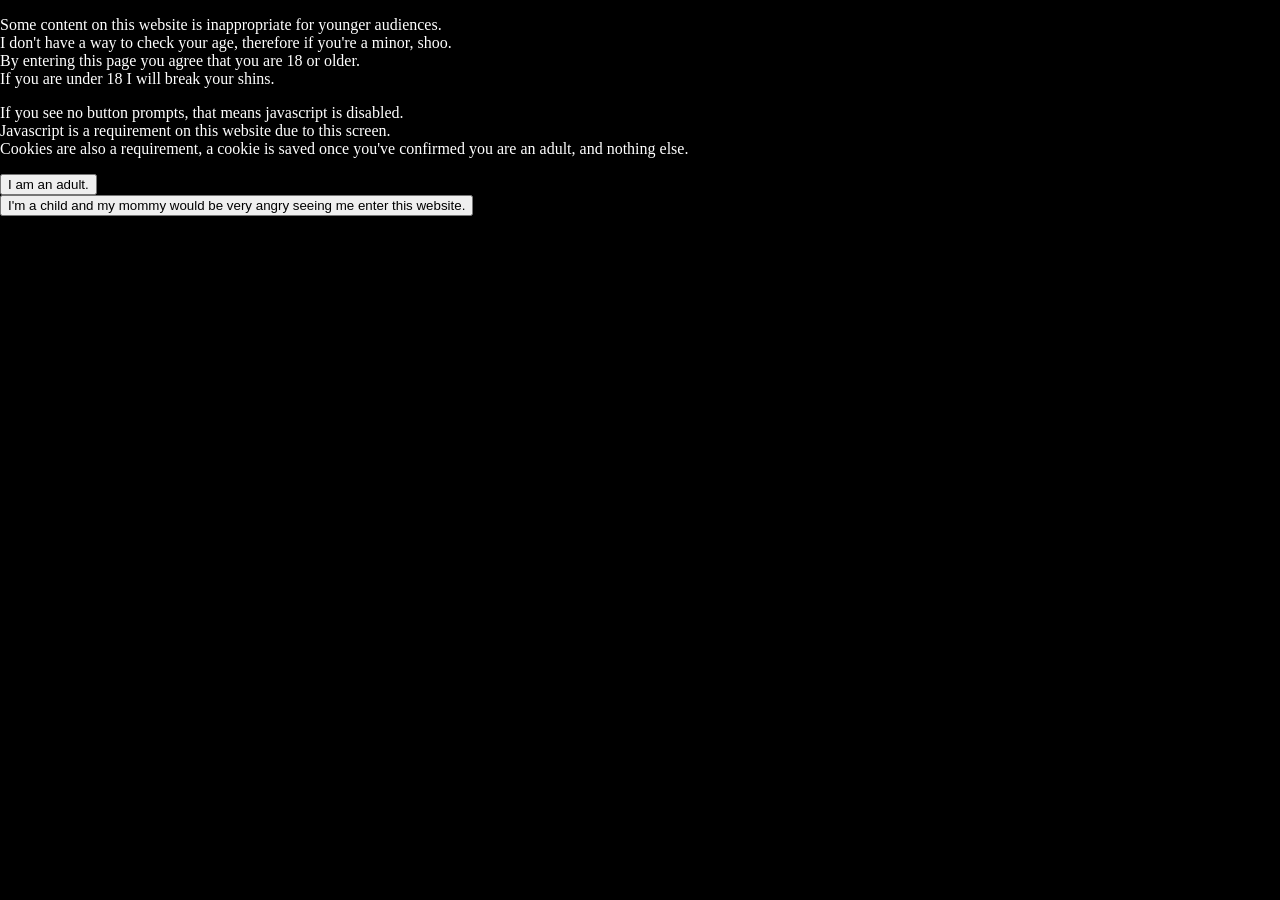
<file: index.html>
<!DOCTYPE html>
<head>
	<title>Home.BlipShift</title>
	<link href="index.css" rel="stylesheet" />
	<link href="Assets/BlipWindows.css" rel="stylesheet" />
	<meta charset="UTF-8">
	<meta http-equiv="Cache-Control" content="no-cache, no-store, must-revalidate"/>
	<meta http-equiv="Pragma" content="no-cache"/>
	<meta http-equiv="Expires" content="0"/>
	<script src="https://code.jquery.com/jquery-3.7.1.js"></script>
</head>
<body>
	<div class="verify-your-adult">
		<p>Some content on this website is inappropriate for younger audiences.<br />I don't have a way to check your age, therefore if you're a minor, shoo.<br />By entering this page you agree that you are 18 or older.<br />If you are under 18 I will break your shins.</p>
		<p>If you see no button prompts, that means javascript is disabled.<br />
		Javascript is a requirement on this website due to this screen.<br />
		Cookies are also a requirement, a cookie is saved once you've confirmed you are an adult, and nothing else.</p>
		<div class="javascript-disabled">
			<button onclick="youAreAnAdult()">I am an adult.</button><br />
			<button onclick="notAnAdult()">I'm a child and my mommy would be very angry seeing me enter this website.</button>
		</div>
	</div>
	<div class="to-be-verified">
		<!-- Background -->
		<section class="background">
			<div style="background-image: url('Assets/Graphics/Background/Main/1.png');animation-duration: 60s;"></div>
			<div style="background-image: url('Assets/Graphics/Background/Main/2.png');animation-duration: 40s;"></div>
			<div style="background-image: url('Assets/Graphics/Background/Main/3.png');animation-duration: 30s;"></div>
			<div style="background-image: url('Assets/Graphics/Background/Main/4.png');animation-duration: 20s;"></div>
			<div style="background-image: url('Assets/Graphics/Background/Main/5.png');animation-duration: 10s;"></div>
		</section>
		<!-- Main Page -->

		<div class="blipwindow immobile fixedsize visible" id="index-window" style="position: absolute;
	width: 80%;height: 95%;
	margins: auto;
	left: 10%;right: 10%;">
			<div class="blipwindow-header">
				<span class="blipwindow-title">Home.BlipShift.Space</span>
				<div class="blipwindow-controls">
					<a class="blipwindow-header-button close-button disabled"></a>
				</div>
			</div>
			<div class="blipwindow-content" style="text-align: center;" id="main-page">
				<p style="font-family: 'BlipSpeak';">Welcome to <span class="text-yellow">my</span> website!<br />
				I hope you stay for a bit and look around!<br />
				Also apologies mobile users, currently not very mobile friendly, I'll figure that out someday.</p><br />
				<button onclick="nsfwToggle()" id="NSFWSwitch">NSFW Mode</button>
				<br /><br /><br />
				<button onclick="openWindow('check')">Check</button><br />
				<button onclick="openWindow('projects')">My Projects</button><br />
				<button class="disabled" onclick="">Projects I've worked on</button><br />
				<button class="disabled" onclick="">Spritesheets</button><br />
				<button onclick="openWindow('comms')">Commissions (OPEN)</button><br />
				<button onclick="window.open('https://toyhou.se/BlipShift','_blank').focus();">My Characters</button><br />
				<button onclick="window.open('https://discord.gg/uCNaVpv2nK','_blank').focus();">Blip<<64 (18+ Discord Server)</button><br />
				<h1>Click on any of these!<br/>... if you dare...</h1>
			</div>
		</div>

		<!-- WINDOWS -->

		<!-- Check Screen -->
		<div class="blipwindow" id="check-window" style="top: 64px; left: 64px; width: 420px; height: 256px;">
			<div class="blipwindow-header">
				<span class="blipwindow-title">Check</span>
				<div class="blipwindow-controls">
					<a class="blipwindow-header-button max-button" onclick="maximizeWindow('check')"></a>
					<a class="blipwindow-header-button close-button" onclick="closeWindow('check')"></a>
				</div>
			</div>
			<div class="blipwindow-content">
				<p>Who do you want to learn about?</p>
				<button onclick="openWindow('aboutme')">Blip</button><span style="font-family: 'Stats'; line-height: 16px; padding-left: 2px;">* That's me! That's me!! <3</span><br />
<!--				<button onclick="openWindow('aboutsuporma')">Suporma</button><span style="font-family: 'Stats'; line-height: 16px; padding-left: 2px;">* wip</span><br />-->
			</div>
		</div>

		<!-- Check: Blip -->
		<div class="blipwindow" id="aboutme-window" style="top: 32px; left: 32px; width: 420px; height: 128px;">
			<div class="blipwindow-header">
				<span class="blipwindow-title">About Blippy!</span>
				<div class="blipwindow-controls">
					<a class="blipwindow-header-button max-button" onclick="maximizeWindow('aboutme')"></a>
					<a class="blipwindow-header-button close-button" onclick="closeWindow('aboutme')"></a>
				</div>
			</div>
			<div class="blipwindow-content">
				<div style="display: flex; padding-top: 8px; margin-bottom: 2px;">
					<img src="Assets/Graphics/Blippy.png" style="width: 64px; height: 64px;"></img>
					<p style="padding-left: 2px;margin-top: 2px; margin-bottom: 2px;"><span style="text-decoration: underline;">Blip</span><br/>21 * Trans * She/It/They</p>
				</div>
				<p style="margin-top: 2px;">Artist and Programmer</p>
				<p style="font-family: 'Stats'; line-height: 16px;">STATS<br />LV 2 - HP 30/30 - PP 40/40<br />A cat who's full of energy on a good day. She loves to talk and meet new people.</p><hr>
				<p style="text-decoration: underline;">Contact</p>
				<p>Discord: _BlipShift_</p>
				<button onclick="window.open('https://bsky.app/profile/novaig.bsky.social','_blank').focus();">Bluesky (18+)</button>
				<button onclick="window.open('https://www.furaffinity.net/user/blipshift','_blank').focus();">Furaffinity (18+)</button>
				<button onclick="window.open('https://artfight.net/~BlipShift','_blank').focus();">ArtFight</button>
				<button onclick="window.open('https://codeberg.org/BlipShift','_blank').focus();">CodeBerg (superior)</button>
				<button onclick="window.open('https://github.com/BlipShift2005','_blank').focus();">Github (inferior)</button>
				<button onclick="window.open('https://mb.srb2.org/members/blipshift.8185/','_blank').focus();">SRB2 MB</button>
				<button onclick="window.open('https://www.spriters-resource.com/profile/chrisfurry/','_blank').focus();">The Spriter's Resource</button><br />
				<button onclick="window.open('https://ko-fi.com/chrisfurry','_blank').focus();">Donate?</button>
				<br /><br />
			</div>
		</div>

		<!-- Check: Suporma -->
<!--		<div class="blipwindow" id="aboutsuporma-window" style="top: 32px; left: 32px; width: 420px; height: 128px;">
			<div class="blipwindow-header">
				<span class="blipwindow-title">About Suporma!</span>
				<div class="blipwindow-controls">
					<a class="blipwindow-header-button max-button" onclick="maximizeWindow('aboutsuporma')"></a>
					<a class="blipwindow-header-button close-button" onclick="closeWindow('aboutsuporma')"></a>
				</div>
			</div>
			<div class="blipwindow-content" style="background-color: #aa0000;">
				<div style="display: flex; padding-top: 8px; margin-bottom: 2px;">
					<img src="Assets/Graphics/Suporma.png" style="width: 64px; height: 64px;"></img>
					<p style="padding-left: 2px;margin-top: 2px; margin-bottom: 2px;"><span style="text-decoration: underline;">Suporma "Soup"</span><br/>?? * Ace * He/They</p>
				</div>
				<p style="margin-top: 2px;">Artist and Programmer. Probably insane?</p>
				<p style="font-family: 'Stats'; line-height: 16px;">STATS<br />LV 4 - HP 64/64 - PP 99/99<br />placeholder</p><hr>
				<p style="text-decoration: underline;">Contact</p>
				<br /><br />
			</div>
		</div>-->

		<!-- My Projects -->
		<div class="blipwindow" id="projects-window" style="top: 128px; left: 128px; width: 640px; height: 320px;">
			<div class="blipwindow-header">
				<span class="blipwindow-title">My Projects</span>
				<div class="blipwindow-controls">
					<a class="blipwindow-header-button max-button" onclick="maximizeWindow('projects')"></a>
					<a class="blipwindow-header-button close-button" onclick="closeWindow('projects')"></a>
				</div>
			</div>
			<div class="blipwindow-content">
				<p>A little pretext before you get into this, I am very ambitious. I know I can't do it alone, but I will try to finish what I have started.</p>
				<!-- Released -->
				<p style="text-decoration: underline;">Released</p>

				<a href="#">Home.BlipShift.Space</a><span>: You're on it, dummy x3</span><hr>

				<a href="https://mb.srb2.org/addons/mean-downscaler.8880/">MEAN Downscaler (SRB2)</a><span>: A downscaling tool written in Godot's GDScript. Used to make SRB2 sprites similar to the old SSNTails style. The downscaling method just take's the mean of the area of pixels it needs to downscale. It's really simple but REALLY effective.</span><hr>

				<a href="https://mb.srb2.org/addons/flattening-lua.8531/">FLATTENING.LUA (Ring Racers)</a><span>: Originally made as a joke, but found out it's just something the game needed *IN MY OPINION (don't kill me kartkrew i havent fucked a butt yet :'D)</span><hr>

				<a href="https://mb.srb2.org/addons/chrisfurrys-ring-racers-mega-collection.8189/">ChrisFurry's Ring Racers Mega Collection</a><span>: Will be renamed in an update to "THE DIRECTOR'S RING RACERS MEGA COLLECTION" but yknow I don't have the drive to work on this rn. This is my pack of Ring Racers characters, skincolors, and maybe gamemodes in the future. Also dead name alert.</span><hr>

				<a href="https://mb.srb2.org/addons/animated-skin-colors.6641/">Animated Skin Colors (Ring Racers)</a><span>: Simple script that makes it easy to make animated skin colors via lua.</span>
				<!-- Focus -->
				<p style="text-decoration: underline;">Current Focus</p>

				<a>BlipTech</a><span>: My own game engine! Currently private, and I have no idea if I will ever release it or finish it, but what matters is I am trying and I am happy that I am getting C++ knowledge from it! ^w^</span><hr>

				<a>Nip And Passion in SRB2</a><span>: It's basically finished, but I need to force myself to finish the sprites which is the hardest part. Maybe next year I'll get it done lol.</span><hr>

				<a>Minecraft Porn 20XX</a><span>: An NSFW resource pack for <a href="https://github.com/JHDev2006/Super-Mario-Bros.-Remastered-Public">Super Mario Bros: Remastered</a>. Nowhere near complete and more doing this when I feel like it.</span>
				<!-- Abandomware -->
				<p style="text-decoration: underline;">Abandoned, Deprecated</p>

				<a href="https://github.com/BlipShift2005/NeedlemouseNext-abandoned">Needlemouse Next</a><span>: The sequel to <a href="https://github.com/BlipShift2005/NeedlemouseFramework-Master">Needlemouse Framework (GMS2)</a>, A Sonic framework for Godot, I canned it because I have no motive to finish it. I personally don't enjoy working in Godot too much, but it is the best option right now. You are free to fork, fix, or use this framework, but personally I would recommend you use <a href="https://github.com/Techokami/SonicWorldsNext">Sonic Worlds Next</a>, or wait for the upcoming <a href="https://bsky.app/profile/chopp.frag.academy">GDSonic by Chopp</a>.</span><hr>

				<a href="https://mb.srb2.org/addons/skin-ramp-generator.142/">Skin Ramp Generator (SRB2)</a><span>: Old tool made in clickteam, clunky, but gets the job done.</span><hr>

				<a href="https://github.com/BlipShift2005/Pixysbdaygame-canceled-">Pixy Bday Game</a><span>: Once apon a time in 2022 I wanted to make a small little bday game for Pics and Pixels/Pixy. She's always been a really nice friend, and I recommend if you see her around say hi. But back on topic, I don't think this game fit her vibe (and had swearing... so minus points), and I also just forgot about it for a month. Music was made for it (by VAdaPEGA) but I don't think it ever got released. I'd rather try to make my take on Everviolet if I want to make her a game... or maybe work on Juggle like i was hired to do (looking around nervously)... Love ya pix <3</span>
				<!-- One day, my children. -->
				<p style="text-decoration: underline;">Unfocused, but will get to eventually.</p>

				<a>Techno-Break</a><span>: The game i've been dreaming of making for a long time. 6 whole years of planning, and nothing to show. But that doesn't mean I don't have the idea down now. Just need to execute it.</span><hr>

				<a>Ruby's Wacky Worlds</a><span>: A game I will focus on before Techno-Break, to get some more experience with game dev before I work on my baby...</span><hr>

				<a>Rush is Missing!</a><span>: I've had some ideas for making a 8-bit styled game and I may go through with it in this. If I get to it :p</span><hr>

				<a href="MagicMirror">Blip and the Magic Mirror</a><span>: Yeah I want to make an rpg.</span><hr>

				<a>Blip Godot Utilities</a><span>: A tool that fixes some of my issues with godot.</span><hr>

				<a>Blip Physics</a><span>: Determanistic physics engine that uses fixed-point math. Very customizable in terms of bit depth.</span><hr>

				<a>Blip<<64 Forums</a><span>: One of my dreams minus game developement is to start a forum. I hate social media believe it or not. Probably never happening, but a girl can dream!</span><hr>

				<a>SONIC</a><span>: I AM GOD</span>
				<br /><br />
			</div>
		</div>

		<!-- Comms Base -->
		<div class="blipwindow" id="comms-window" style="top: 64px; left: 64px; width: 420px; height: 356px;">
			<div class="blipwindow-header">
				<span class="blipwindow-title">Commissions</span>
				<div class="blipwindow-controls">
					<a class="blipwindow-header-button max-button" onclick="maximizeWindow('comms')"></a>
					<a class="blipwindow-header-button close-button" onclick="closeWindow('comms')"></a>
				</div>
			</div>
			<div class="blipwindow-content">
				<p>Which are you looking to order?</p>
				<button onclick="openWindow('comdrawing')">Drawings</button><br />
				<button onclick="openWindow('compixel')">Pixel Art</button><br />
				<button onclick="openWindow('comref')">Character Reference Sheets</button><br />
				<button onclick="openWindow('comprogram')">Programming</button><br />
				<p>Contact me on discord, payment can not go through paypal.<br />Cashapp or Kofi are preffered for payment.</p>
			</div>
		</div>

		<!-- Drawings -->
		<div class="blipwindow" id="comdrawing-window" style="top: 64px; left: 128px; width: 610px; height: 428px;">
			<div class="blipwindow-header">
				<span class="blipwindow-title">Drawing Comms</span>
				<div class="blipwindow-controls">
					<a class="blipwindow-header-button max-button" onclick="maximizeWindow('comdrawing')"></a>
					<a class="blipwindow-header-button close-button" onclick="closeWindow('comdrawing')"></a>
				</div>
			</div>
			<div class="blipwindow-content">
				<h2><u>Aliased Art</u></h2>
				<table class="pricetable">
					<tr style="background-color: #201010;">
						<th>Type</th>
						<th></th>
						<th>Flat</th>
						<th>Cel Shaded</th>
					</tr>
					<tr>
						<th style="background-color: #202010;">Base Price</th>
						<th style="background-color: #202010;"></th>
						<th>$5 USD</th>
						<th>$20 USD</th>
					</tr>
					<tr>
						<th style="background-color: #102010;">Additional ↧</th>
						<th style="background-color: #102010;">Background</th>
						<th>+$5 USD</th>
						<th>+$20 USD</th>
					</tr>
					<tr>
						<th style="background-color: #102010;"></th>
						<th style="background-color: #102010;">Per-Extra Character</th>
						<th>+$5 USD</th>
						<th>+$5 USD</th>
					</tr>
					<tr>
						<th style="background-color: #101020;">Examples</th>
						<th style="background-color: #101020;"></th>
						<th><img onclick="window.open('Assets/Graphics/Commissions/Flat1.png','_blank').focus();" src="Assets/Graphics/Commissions/Flat1.png"/></th>
						<th><img onclick="window.open('Assets/Graphics/Commissions/Shaded1.png','_blank').focus();" src="Assets/Graphics/Commissions/Shaded1.png"/></th>
					</tr>
					<tr>
						<th style="background-color: #101020;"></th>
						<th style="background-color: #101020;"></th>
						<th><img onclick="window.open('Assets/Graphics/Commissions/Flat2.png','_blank').focus();" src="Assets/Graphics/Commissions/Flat2.png"/></th>
						<th><img onclick="window.open('Assets/Graphics/Commissions/Shaded2.png','_blank').focus();" src="Assets/Graphics/Commissions/Shaded2.png"/></th>
					</tr>
					<tr>
						<th style="background-color: #101020;"></th>
						<th style="background-color: #101020;"></th>
						<th></th>
						<th><img onclick="window.open('Assets/Graphics/Commissions/Shaded3.png','_blank').focus();" src="Assets/Graphics/Commissions/Shaded3.png"/></th>
					</tr>
				</table>
				<h2><u>Anti-Aliased Art</u></h2>
				<table class="pricetable">
					<tr style="background-color: #201010;">
						<th>Type</th>
						<th></th>
						<th>Flat</th>
						<th>Cel Shaded</th>
					</tr>
					<tr>
						<th style="background-color: #202010;">Base Price</th>
						<th style="background-color: #202010;"></th>
						<th>$15 USD</th>
						<th>$35 USD</th>
					</tr>
					<tr>
						<th style="background-color: #102010;">Additional ↧</th>
						<th style="background-color: #102010;">Background</th>
						<th>+$15 USD</th>
						<th>+$25 USD</th>
					</tr>
					<tr>
						<th style="background-color: #102010;"></th>
						<th style="background-color: #102010;">Gradient/Airbrush Shading</th>
						<th>+$5 USD</th>
						<th>+$15 USD</th>
					</tr>
					<tr>
						<th style="background-color: #102010;"></th>
						<th style="background-color: #102010;">Per-Extra Character</th>
						<th>+$5 USD</th>
						<th>+$5 USD</th>
					</tr>
					<tr>
						<th style="background-color: #101020;">Examples</th>
						<th style="background-color: #101020;"></th>
						<th><img onclick="window.open('Assets/Graphics/Commissions/FlatAA1.png','_blank').focus();" src="Assets/Graphics/Commissions/FlatAA1.png"/></th>
						<th><img onclick="window.open('Assets/Graphics/Commissions/ShadedAA1.png','_blank').focus();" src="Assets/Graphics/Commissions/ShadedAA1.png"/></th>
					</tr>
					<tr>
						<th style="background-color: #101020;"></th>
						<th style="background-color: #101020;"></th>
						<th><img onclick="window.open('Assets/Graphics/Commissions/FlatAA2.png','_blank').focus();" src="Assets/Graphics/Commissions/FlatAA2.png"/></th>
						<th><img onclick="window.open('Assets/Graphics/Commissions/ShadedAA2.png','_blank').focus();" src="Assets/Graphics/Commissions/ShadedAA2.png"/></th>
					</tr>
					<tr>
						<th style="background-color: #101020;"></th>
						<th style="background-color: #101020;"></th>
						<th><img onclick="window.open('Assets/Graphics/Commissions/FlatAA3.png','_blank').focus();" src="Assets/Graphics/Commissions/FlatAA3.png"/></th>
						<th><img onclick="window.open('Assets/Graphics/Commissions/ShadedAA3.png','_blank').focus();" src="Assets/Graphics/Commissions/ShadedAA3.png"/></th>
					</tr>
				</table>
				<h2><u>Simple Pencil Sketches</u></h2>
				<table class="pricetable">
					<tr style="background-color: #201010;">
						<th>Type</th>
						<th></th>
						<th>Basic</th>
					</tr>
					<tr>
						<th style="background-color: #202010;">Base Price</th>
						<th style="background-color: #202010;"></th>
						<th>$5 USD</th>
					</tr>
					<tr>
						<th style="background-color: #102010;">Additional ↧</th>
						<th style="background-color: #102010;">Shading</th>
						<th>+$5 USD</th>
					</tr>
					<tr>
						<th style="background-color: #102010;"></th>
						<th style="background-color: #102010;">Per-Extra Character</th>
						<th>+$2 USD</th>
					</tr>
					<tr>
						<th style="background-color: #101020;">Examples</th>
						<th style="background-color: #101020;"></th>
						<th><img onclick="window.open('Assets/Graphics/Commissions/Pencil1.png','_blank').focus();" src="Assets/Graphics/Commissions/Pencil1.png"/></th>
					</tr>
				</table>
			</div>
		</div>

		<!-- Pixel Art -->
		<div class="blipwindow" id="compixel-window" style="top: 64px; left: 128px; width: 610px; height: 428px;">
			<div class="blipwindow-header">
				<span class="blipwindow-title">Pixel Art Comms</span>
				<div class="blipwindow-controls">
					<a class="blipwindow-header-button max-button" onclick="maximizeWindow('compixel')"></a>
					<a class="blipwindow-header-button close-button" onclick="closeWindow('compixel')"></a>
				</div>
			</div>
			<div class="blipwindow-content">
				<p>An area I am most confident in.</p>
				<table class="pricetable">
					<tr style="background-color: #201010;">
						<th>Type</th>
						<th></th>
						<th>8 Bit <br /> 3-6 Colors</th>
						<th>16 Bit <br /> 15 Colors</th>
						<th>Doom/SRB2 <br /> 256 Possible Colors</th>
					</tr>
					<tr>
						<th style="background-color: #202010;">Base Price</th>
						<th style="background-color: #202010;">Per Character</th>
						<th>$5 USD</th>
						<th>$10 USD</th>
						<th>$30 USD</th>
					</tr>
					<tr>
						<th style="background-color: #102010;">Additional ↧</th>
						<th style="background-color: #102010;">$ Per frame<br/>(Animation)</th>
						<th>+$5 USD</th>
						<th>+$5 USD</th>
						<th>+$10 USD</th>
					</tr>
					<tr>
						<th style="background-color: #102010;"></th>
						<th style="background-color: #102010;">Scale break</th>
						<th>+$5 USD <br /> Larger than 32x32</th>
						<th>+$10 USD <br /> Larger than 64x64</th>
						<th>+$10 USD <br /> Larger than 96x96</th>
					</tr>
					<tr>
						<th style="background-color: #102010;"></th>
						<th style="background-color: #102010;">Screen-Scale<br/>(Scale break does not apply)</th>
						<th>+$10 USD <br /> 256x224</th>
						<th>+$15 USD <br /> 320x224</th>
						<th>+$20 USD <br /> 320x200</th>
					</tr>
					<tr>
						<th style="background-color: #101020;">Examples</th>
						<th style="background-color: #101020;"></th>
						<th><img onclick="window.open('Assets/Graphics/Commissions/Nes1.png','_blank').focus();" src="Assets/Graphics/Commissions/Nes1.png"/></th>
						<th><img onclick="window.open('Assets/Graphics/Commissions/Gen1.png','_blank').focus();" src="Assets/Graphics/Commissions/Gen1.png"/></th>
						<th><img onclick="window.open('Assets/Graphics/Commissions/SRB1.gif','_blank').focus();" src="Assets/Graphics/Commissions/SRB1.gif"/></th>
					</tr>
					<tr>
						<th style="background-color: #101020;"></th>
						<th style="background-color: #101020;"></th>
						<th><img onclick="window.open('Assets/Graphics/Commissions/Nes2.png','_blank').focus();" src="Assets/Graphics/Commissions/Nes2.png"/></th>
						<th><img onclick="window.open('Assets/Graphics/Commissions/Gen2.png','_blank').focus();" src="Assets/Graphics/Commissions/Gen2.png"/></th>
						<th><img onclick="window.open('Assets/Graphics/Commissions/SRB2.png','_blank').focus();" src="Assets/Graphics/Commissions/SRB2.png"/></th>
					</tr>
					<tr>
						<th style="background-color: #101020;"></th>
						<th style="background-color: #101020;"></th>
						<th><img onclick="window.open('Assets/Graphics/Commissions/Nes3.gif','_blank').focus();"  src="Assets/Graphics/Commissions/Nes3.gif"/></th>
						<th><img onclick="window.open('Assets/Graphics/Commissions/Gen3.png','_blank').focus();"  src="Assets/Graphics/Commissions/Gen3.png"/></th>
						<th><img onclick="window.open('Assets/Graphics/Commissions/SRB3.gif','_blank').focus();"  src="Assets/Graphics/Commissions/SRB3.gif"/></th>
					</tr>
				</table>
			</div>
		</div>

		<!-- Refs -->
		<div class="blipwindow" id="comref-window" style="top: 64px; left: 128px; width: 610px; height: 428px;">
			<div class="blipwindow-header">
				<span class="blipwindow-title">Reference Sheet Comms</span>
				<div class="blipwindow-controls">
					<a class="blipwindow-header-button max-button" onclick="maximizeWindow('comref')"></a>
					<a class="blipwindow-header-button close-button" onclick="closeWindow('comref')"></a>
				</div>
			</div>
			<div class="blipwindow-content">
				<p>References won't be done in the pixel style unless requested, these are the only examples I have.</p>
				<table class="pricetable">
					<tr>
						<th style="background-color: #202010;">Base Price</th>
						<th style="background-color: #202010;">Includes 1 Pose<br/>Side Profile Head<br/>Back Facing Head<br/>Arm/Foot Reference (if needed)<br/>Tongue/Eye Reference (if needed)</th>
						<th>$30 USD</th>
					</tr>
					<tr>
						<th style="background-color: #102010;">Additional ↧</th>
						<th style="background-color: #102010;">Additional Outfit/Fullbody Pose</th>
						<th>+$10 USD</th>
					</tr>
					<tr>
						<th style="background-color: #102010;"></th>
						<th style="background-color: #102010;">Additional<br/>Emotion/Doodle</th>
						<th>+$2 USD</th>
					</tr>
					<tr>
						<th style="background-color: #101020;">Examples</th>
						<th style="background-color: #101020;"></th>
						<th><img onclick="window.open('Assets/Graphics/Commissions/ReferenceSheet1.png','_blank').focus();" src="Assets/Graphics/Commissions/ReferenceSheet1.png"/></th>
					</tr>
					<tr>
						<th style="background-color: #101020;"></th>
						<th style="background-color: #101020;"></th>
						<th><img onclick="window.open('Assets/Graphics/Commissions/ReferenceSheet2.png','_blank').focus();" src="Assets/Graphics/Commissions/ReferenceSheet2.png"/></th>
					</tr>
					<tr>
						<th style="background-color: #101020;"></th>
						<th style="background-color: #101020;"></th>
						<th><img onclick="window.open('Assets/Graphics/Commissions/ReferenceSheet3.png','_blank').focus();" src="Assets/Graphics/Commissions/ReferenceSheet3.png"/></th>
					</tr>
				</table>
			</div>
		</div>

		<!-- Programming -->
		<div class="blipwindow" id="comprogram-window" style="top: 64px; left: 128px; width: 610px; height: 428px;">
			<div class="blipwindow-header">
				<span class="blipwindow-title">Programming Comms</span>
				<div class="blipwindow-controls">
					<a class="blipwindow-header-button max-button" onclick="maximizeWindow('comprogram')"></a>
					<a class="blipwindow-header-button close-button" onclick="closeWindow('comprogram')"></a>
				</div>
			</div>
			<div class="blipwindow-content">
				<p>I am very new to doing programming for people, as I've primarily done it for myself.<br />
				When you comm me for programming, I will record my screen and send you the video file.</p><br />
				<p>Rate: $14 USD per Hour</p><br />
				<u>Will do:</u>
				<menu>
					<li>C/C++</li>
					<li>GDScript</li>
					<li>Lua</li>
					<li>Help you with your game</li>
					<li>Add modding support to your game</li>
					<li>Code your website with raw html css and javascript.</li>
					<li>In-game tools</li>
					<li>Command-line tools</li>
				</menu>
				<u>Won't do:</u>
				<menu>
					<li>Make you a game engine</li>
					<li>Make a visual tool from C/C++</li>
				</menu>
			</div>
		</div>
	</div>
	<!-- Scripts -->
	<script type="text/javascript" src="index.js"></script>
	<script type="text/javascript" src="Assets/BlipWindows.js"></script>
</body>
</file>
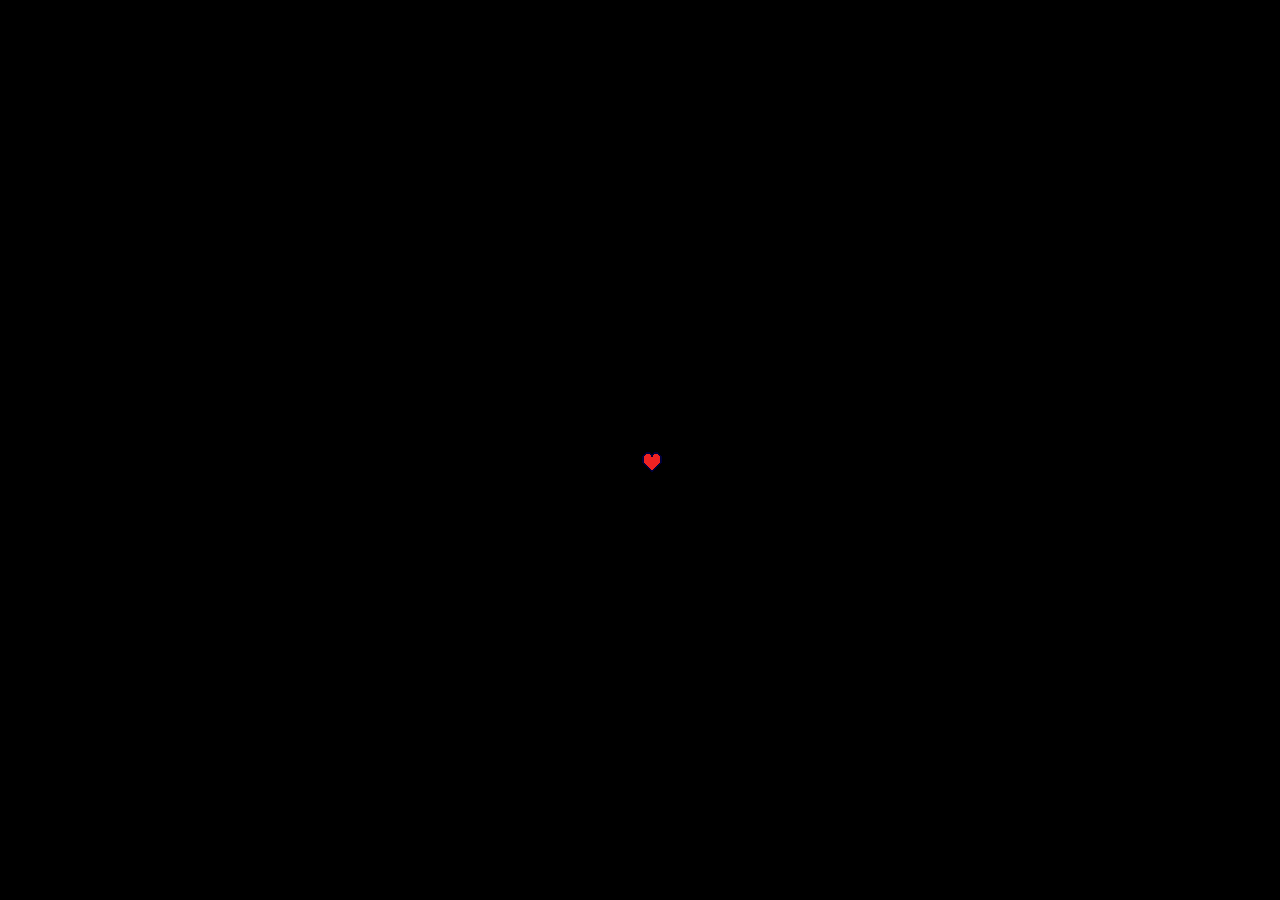
<file: MagicMirror/index.html>
<!DOCTYPE html>
<head>
	<title>???</title>
	<!--<link href="win98.css" rel="stylesheet" />-->
	<meta charset="UTF-8">
	<meta http-equiv="Cache-Control" content="no-cache, no-store, must-revalidate"/>
	<meta http-equiv="Pragma" content="no-cache"/>
	<meta http-equiv="Expires" content="0"/>
</head>
<body style="background-color:#000000;">
	<p style="color:#000000;">im wing ding gaster!! i added fire because it's scaryyyy!!</p>
	<img src="YOU.png" style="position:absolute;top:50%;left:50%;"></img>
</body>
</file>
<file: index.css>
:root
{
	--link-color:			#00ff00;
	--link-color-visited:	#00b400;
	--link-color-hover:		#ff00ff;
	--link-color-active:	#b400b4;


	--spritesheet-details-even:	#00000066;
	--spritesheet-details-odd:	#000000CC;

	--spritesheet-details-color: #999999FF;
	--spritesheet-desc-color: #EEEEEEFF;

	--background-width:	200%;
}
* {
	image-rendering: pixelated;
}

/* Links */
a:link
{
	color: var(--link-color);
}

a:visited
{
	color: var(--link-color-visited);
}

a:hover
{
	color: var(--link-color-hover);
}

a:active
{
	color: var(--link-color-active);
}

/* "age verification" */

.to-be-verified {
	display: none;
}

.javascript-disabled {
	display: none;
}

.verify-your-adult {
	background-color: black;

	color: white;

	position: absolute;

	left:	0px;
	right:	0px;
	top:	0px;
	bottom: 0px;
}

/* Commissions */

.pricetable
{
	width: 100%;
	border: 1px solid;
	border-style: solid solid solid solid;
	border-color: #FFFFFF;
	table-layout: fixed;
}

.pricetable tr
{
	background-color: #101010;
}
.pricetable img
{
	cursor: pointer;
	width: 100%;

}

/* Promo */

.promo-row {
	justify-content:center;
	display: grid;
	align-items: space-between;
	width: 100%;

	margin: auto;
	margin-bottom: 1vh;
	margin-top: 1vh;
	/* Idk how grids work so this is the best i can do lol */
	grid: auto / auto auto auto;
}

.promo-image-links {
	width: 176px;
	height: auto;

	margin-left: 0.1vw;
	margin-right: 0.1vw;

	justify-content:center;
	display: flex;
	align-items: space-evenly;
}

.hidden {
	display: none;
}

/* Background */

.background {
	position: fixed;

	top: 0;
	left: 0;

	width: var(--background-width);
	height: 100%;
}

.background div {
	position: fixed;

	top: 0;
	left: 0;

	width: 100%;
	height: 100%;

	background-attachment: fixed;
	background-repeat: repeat-x;
	background-position: left top;
	background-size: auto 100%;

	/*animation-name: background-scroll;*/
	animation-iteration-count: infinite;
	animation-direction: normal;
	animation-timing-function: linear;
	animation-fill-mode: forwards;

	z-index: -20;
}

@keyframes background-scroll {
	0% {transform: translateX(0%);}
	100% {transform: translateX(-50%);}
}
</file>
<file: Assets/BlipWindows.css>
@font-face {
	font-family: "BlipWindows-Title";
	src: url("Fonts/PixelOperatorHB8.ttf");
}

@font-face {
	font-family: "BlipWindows-Content";
	src: url("Fonts/PixelOperator.ttf");
}

@font-face {
	font-family: "BlipWindows-Header";
	src: url("Fonts/KarenFat.ttf");
}

@font-face {
	font-family: "BlipSpeak";
	src: url("Fonts/MyHandwriting.ttf");
}

@font-face {
	font-family: "Stats";
	src: url("Fonts/AKDPixel.ttf");
}

:root {
	--window-background-color: #ee4488;

	--window-title-size: 16px;
	--window-title-shadow-color: #00000088;
	--window-title-shadow-colorA: #FF000044;
	--window-title-shadow-colorB: #0000FF44;

	--window-size: 32px;
	--window-shadow-color: #00000088;

	--color-font-yellow: linear-gradient(white, #C0A000);
}

* {
	image-rendering: pixelated;
}

.blipwindow {
	position: absolute;

	min-width: 320px;
	min-height: 240px;
	z-index: 1000;
	resize: both;
	overflow: hidden;

	border-image-source: url("Graphics/Windows/Bottom.png");
	border-image-slice: 16;
	border-image-width: 32px;
	border-image-repeat: repeat;
	border-image-outset: 0px 8px 8px 8px;

	background-color: var(--window-background-color);
	background-clip: padding-box;

	display: none;
}

.blipwindow.inactive {
	border-image-source: url("Graphics/Windows/BottomInactive.png");
}

.blipwindow.active {
	z-index: 1001;
}

.blipwindow.fixedsize {
	resize: none;
}

.blipwindow.immobile.active {
	z-index: 0;
}

.blipwindow.visible {
	display: block;
}

.blipwindow-header {
	cursor: move;
	display: flex;
	overflow: show;
	justify-content: space-between;
	align-items: center;
	width: 100%;
	height: 32px;

	border-image-source: url("Graphics/Windows/Top.png");
	border-image-slice: 8 fill;
	border-image-width: 16px;
	border-image-repeat: repeat;
	border-image-outset: 0px 8px 0px 8px;
}


.blipwindow.immobile .blipwindow-header {
	cursor: pointer;
}

.blipwindow.inactive .blipwindow-header {
	border-image-source: url("Graphics/Windows/TopInactive.png");
}

.blipwindow-title {
	padding-left: 8px;
	white-space: nowrap;
	overflow: hidden;
	text-overflow: ellipsis;

	font-family: "BlipWindows-Title";
	font-size: var(--window-title-size);

	color: white;
	text-shadow:
		2px 2px var(--window-title-shadow-color),
		-1px 0px var(--window-title-shadow-colorA),
		1px 0px var(--window-title-shadow-colorB);
}

.blipwindow-content {
	padding-left: 12px;
	padding-right: 12px;

	height: calc(100% - 32px);

	scroll-behavior: smooth;
	overflow: scroll;

	font-family: "BlipWindows-Content";
	font-size: var(--window-size);

	color: white;
	text-shadow:
		2px 2px var(--window-shadow-color);
}

.blipwindow-content p {
	margin-top: 8px;
	margin-bottom: 8px;
}

.blipwindow-content h1 {
	font-family: "BlipWindows-Header";
	font-size: var(--window-size);

	text-decoration: none;
}

.blipwindow-controls {
	display: flex;
	gap: 0;
	padding-right: 8px;
}

/* Header Buttons */

.blipwindow-header-button {
	width: 32px;
	height: 16px;
	cursor: pointer;
	text-decoration: none;
	background-size: 100%;
}

.close-button {
	background-image: url("Graphics/Windows/Close/Normal.png");
}

.close-button:hover {
	background-image: url("Graphics/Windows/Close/Hover.png");
}

.close-button.disabled {
	cursor: not-allowed;
	background-image: url("Graphics/Windows/Close/Disabled.png");
}

.max-button {
	background-image: url("Graphics/Windows/Maximize/Normal.png");
}

.max-button:hover {
	background-image: url("Graphics/Windows/Maximize/Hover.png");
}

/* Buttons */

.blipwindow-content button {
	border-image-source: url("Graphics/Windows/Normal.png");
	border-image-slice: 8 fill;
	border-image-width: 16px;
	border-image-repeat: repeat;

	margin-bottom: 4px;

	background-color: #00000000;

	font-family: "BlipWindows-Content";
	font-size: var(--window-size);

	color: white;
	text-shadow:
	2px 2px var(--window-shadow-color);
}

.blipwindow-content button:hover {
	border-image-source: url("Graphics/Windows/Hover.png");
}

.blipwindow-content button:active {
	border-image-source: url("Graphics/Windows/Pressed.png");
}

.blipwindow-content button.disabled {
	cursor: not-allowed;
	border-image-source: url("Graphics/Windows/Disabled.png");
}

/* TEXT FLAVORS */

.text-yellow
{
	background:var(--color-font-yellow);

	-webkit-background-clip: text;
	-webkit-text-fill-color: transparent;
	text-shadow: none;
}
.text-gay {
	animation: ani_rainbow 2s infinite linear;
}
.text-pansexual {
	background:linear-gradient(#ff228c,#ff228c,#ffd800,#22b1ff,#22b1ff);


	-webkit-background-clip: text;
	-webkit-text-fill-color: transparent;
	text-shadow: none;
}
.text-nonbinary {
	background:linear-gradient(#fdf435,#fdf435,#fdf435,#ffffff,#9d59d2,#2c2c2c,#2c2c2c);

	-webkit-background-clip: text;
	-webkit-text-fill-color: transparent;
	text-shadow: none;
}

.text-chaotix {
	background:linear-gradient(#00ee00,#ee00ee);

	-webkit-background-clip: text;
	-webkit-text-fill-color: transparent;
	text-shadow: none;
}

/* ID-SPECIFIC */

#index-window {
	background-image: url("Graphics/Background.png");
	background-attachment: fixed;
	background-position: center center;
	background-size: 256px 256px;
	background-blend-mode: multiply;
	background-color: white;

	animation-name: tilescroll256x256;
	animation-duration: 16s;
	animation-iteration-count: infinite;
	animation-timing-function: linear;
}

/* ANIMATIONS */

@keyframes tilescroll256x256 {
	0% {
		background-position-x: 0px;
		background-position-y: 0px;
	}
	100% {
		background-position-x: -256px;
		background-position-y: -256px;
	}
}
</file>
